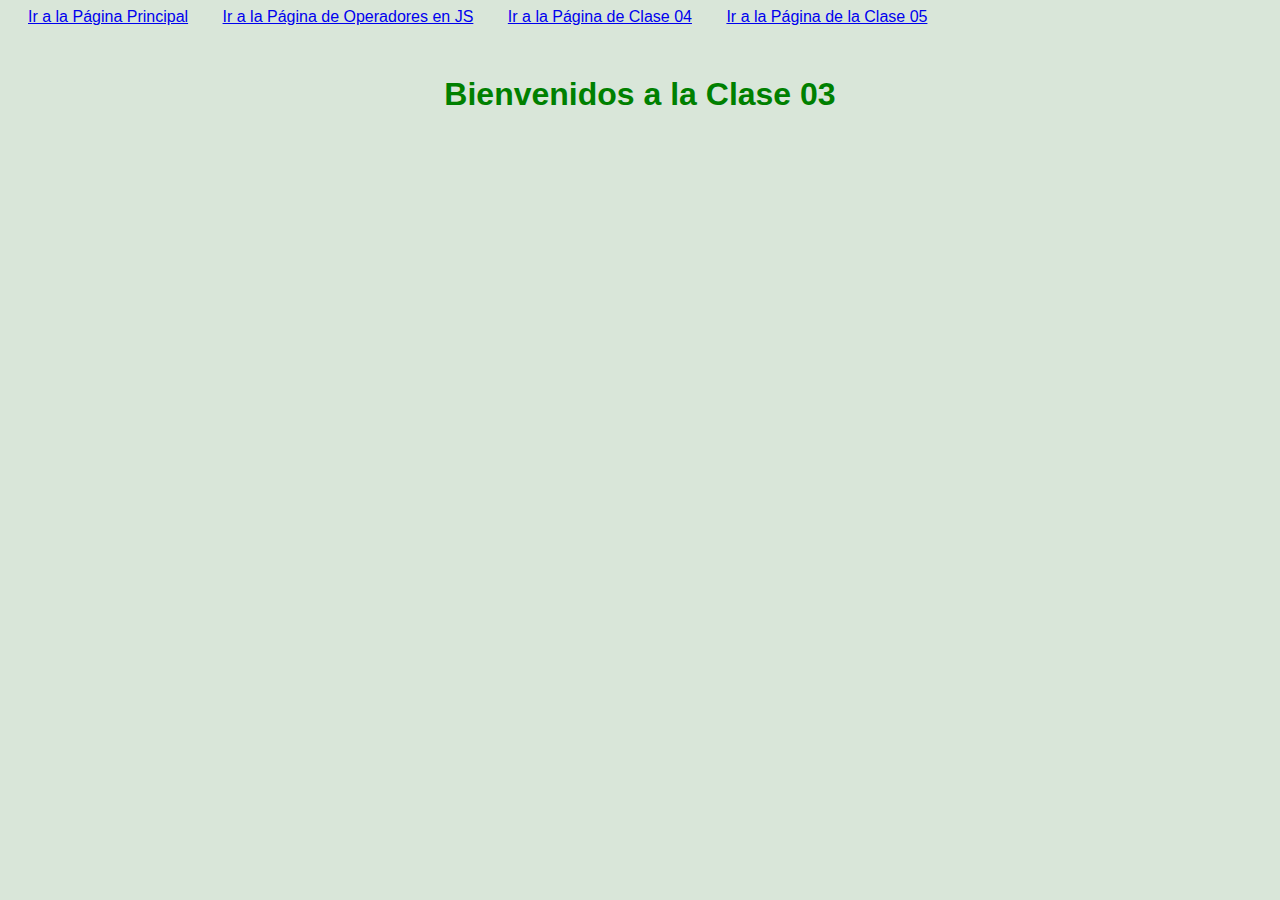
<file: HTML/clase03.html>
<!DOCTYPE html>
<html lang="en">
<head>
    <meta charset="UTF-8">
    <meta http-equiv="X-UA-Compatible" content="IE=edge">
    <meta name="viewport" content="width=device-width, initial-scale=1.0">
    <link rel="stylesheet" href="../CSS/index.css">
    <!-- CSS only -->
    <link href="https://cdn.jsdelivr.net/npm/bootstrap@5.1.3/dist/css/bootstrap.min.css" rel="stylesheet" integrity="sha384-1BmE4kWBq78iYhFldvKuhfTAU6auU8tT94WrHftjDbrCEXSU1oBoqyl2QvZ6jIW3" crossorigin="anonymous">
    <title>Clase 3</title>
</head>
<body>

    <a href="./index.html">Ir a la Página Principal</a>
    <a href="./operadores.html">Ir a la Página de Operadores en JS</a>
    <a href="./clase04.html">Ir a la Página de Clase 04</a>
    <a href="./clase05.html">Ir a la Página de la Clase 05</a>

    <h1 style="text-align:center; margin-top: 50px; color: green;">
        Bienvenidos a la Clase 03
    </h1>


    <script src="../JS/clase03.js"></script>
    <!-- JavaScript Bundle with Popper -->
    <script src="https://cdn.jsdelivr.net/npm/bootstrap@5.1.3/dist/js/bootstrap.bundle.min.js" integrity="sha384-ka7Sk0Gln4gmtz2MlQnikT1wXgYsOg+OMhuP+IlRH9sENBO0LRn5q+8nbTov4+1p" crossorigin="anonymous"></script>
</body>
</html>
</file>
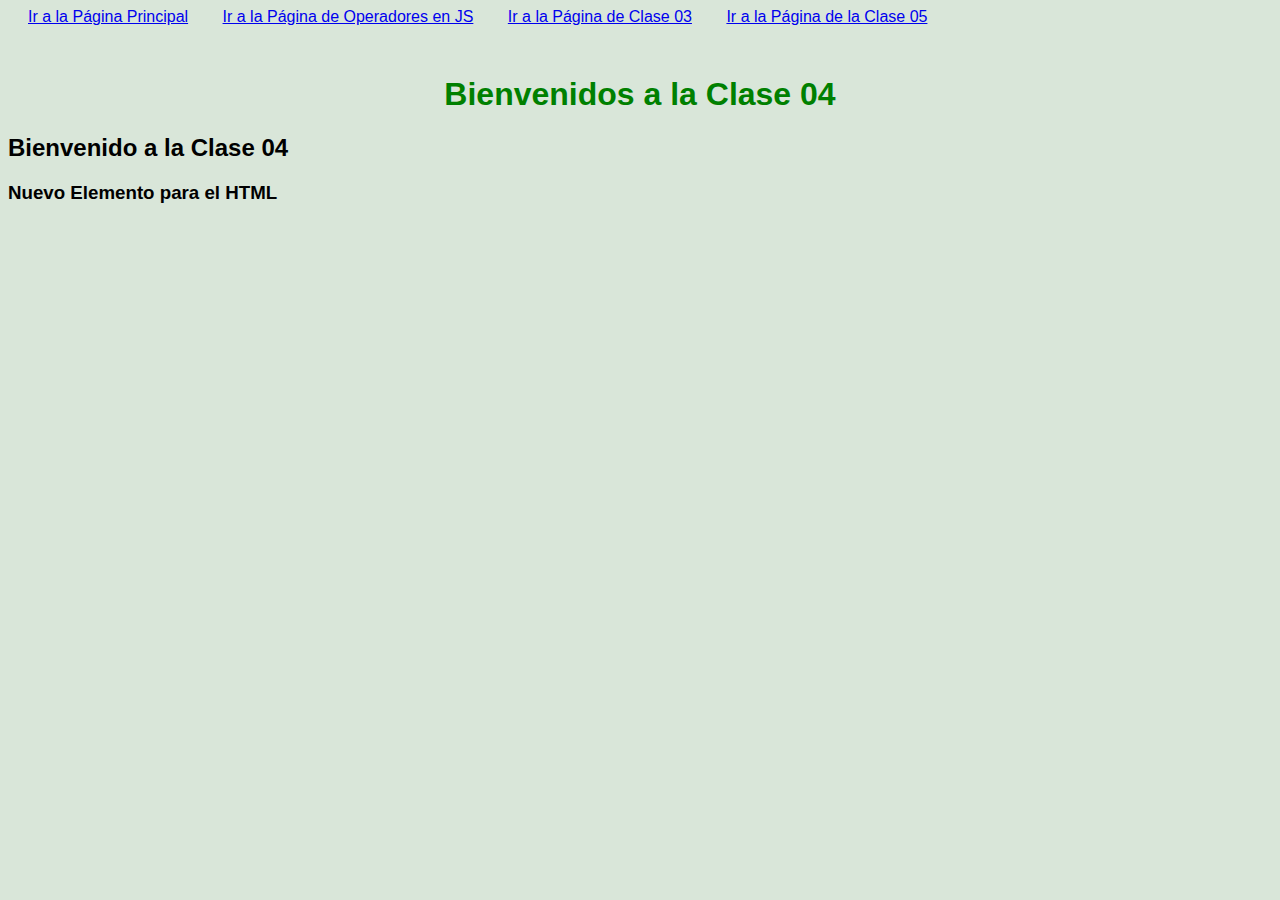
<file: HTML/clase04.html>
<!DOCTYPE html>
<html lang="en">
<head>
    <meta charset="UTF-8">
    <meta http-equiv="X-UA-Compatible" content="IE=edge">
    <meta name="viewport" content="width=device-width, initial-scale=1.0">
    <link rel="stylesheet" href="../CSS/index.css">
    <!-- CSS only -->
    <link href="https://cdn.jsdelivr.net/npm/bootstrap@5.1.3/dist/css/bootstrap.min.css" rel="stylesheet" integrity="sha384-1BmE4kWBq78iYhFldvKuhfTAU6auU8tT94WrHftjDbrCEXSU1oBoqyl2QvZ6jIW3" crossorigin="anonymous">
    <title>Clase 4</title>
</head>
<body>

    <a href="./index.html">Ir a la Página Principal</a>
    <a href="./operadores.html">Ir a la Página de Operadores en JS</a>
    <a href="./clase03.html">Ir a la Página de Clase 03</a>
    <a href="./clase05.html">Ir a la Página de la Clase 05</a>

    <h1 style="text-align:center; margin-top: 50px; color: green;">
        Bienvenidos a la Clase 04
    </h1>

    <h2 class="uno" id="titulo">
        Estamos trabajando con el DOM
    </h2>

    <h3 class="uno" id="otroTitulo"></h3>




    

    <script src="../JS/clase04.js"></script>
    <!-- JavaScript Bundle with Popper -->
    <script src="https://cdn.jsdelivr.net/npm/bootstrap@5.1.3/dist/js/bootstrap.bundle.min.js" integrity="sha384-ka7Sk0Gln4gmtz2MlQnikT1wXgYsOg+OMhuP+IlRH9sENBO0LRn5q+8nbTov4+1p" crossorigin="anonymous"></script>
</body>
</html>
</file>
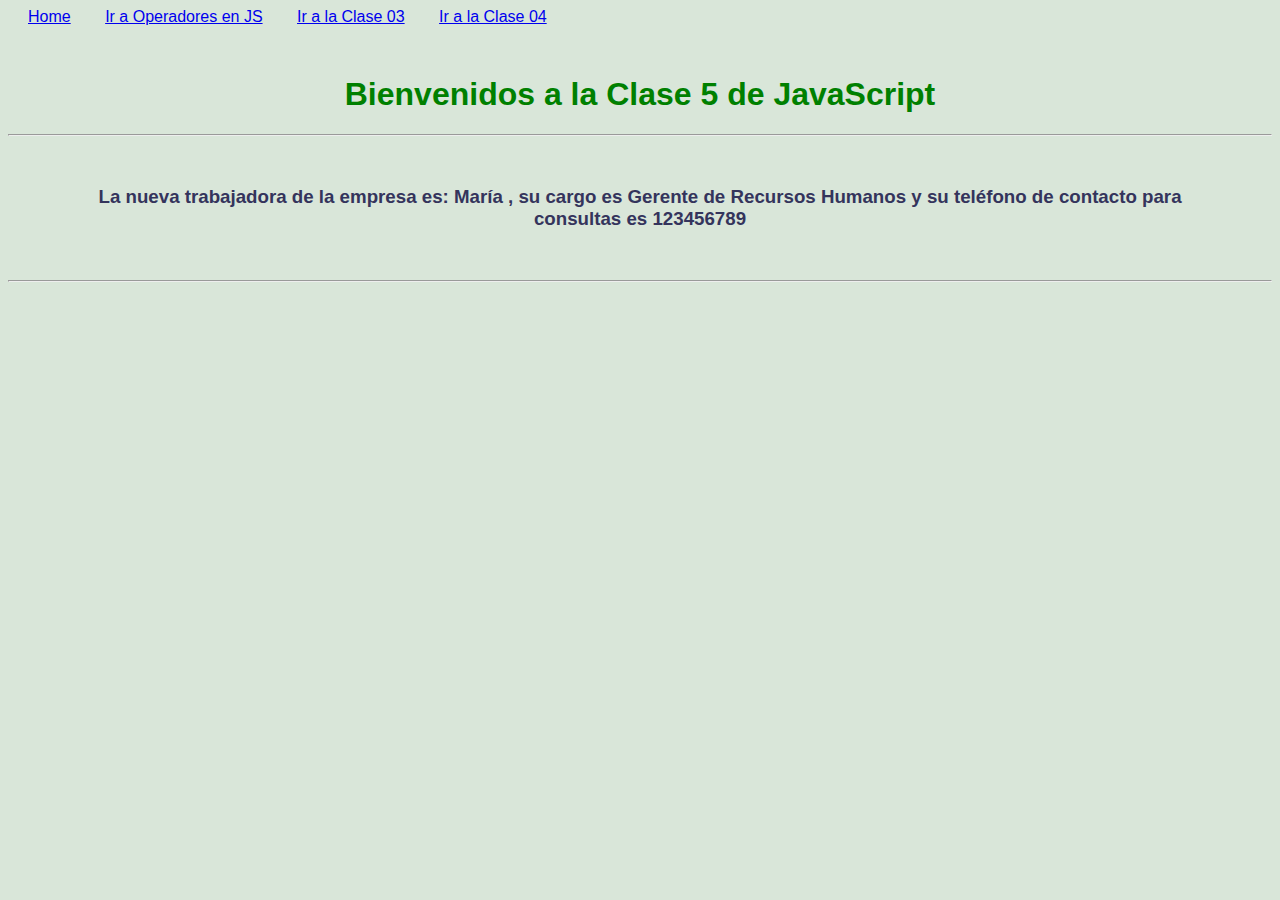
<file: HTML/clase05.html>
<!DOCTYPE html>
<html lang="en">
<head>
    <meta charset="UTF-8">
    <meta http-equiv="X-UA-Compatible" content="IE=edge">
    <meta name="viewport" content="width=device-width, initial-scale=1.0">
    <link rel="stylesheet" href="../CSS/index.css">
    <!-- CSS only -->
    <link href="https://cdn.jsdelivr.net/npm/bootstrap@5.1.3/dist/css/bootstrap.min.css" rel="stylesheet"
    integrity="sha384-1BmE4kWBq78iYhFldvKuhfTAU6auU8tT94WrHftjDbrCEXSU1oBoqyl2QvZ6jIW3" crossorigin="anonymous">
    <title>Clase 5</title>
</head>
<body>
    
    <a href="./index.html">Home</a>
    <a href="./operadores.html">Ir a Operadores en JS</a>
    <a href="./clase03.html">Ir a la Clase 03</a>
    <a href="./clase04.html">Ir a la Clase 04</a>

    <h1 style="text-align:center; margin-top: 50px; color: green;">
        Bienvenidos a la Clase 5 de JavaScript
    </h1>
    <hr>

    <h3 style="text-align:center; margin: 50px; color: rgb(52, 52, 92);" id="caja" ></h3>

    <hr>


    <script src="../JS/clase05.js"></script>
    <script src="https://cdn.jsdelivr.net/npm/bootstrap@5.1.3/dist/js/bootstrap.bundle.min.js"
        integrity="sha384-ka7Sk0Gln4gmtz2MlQnikT1wXgYsOg+OMhuP+IlRH9sENBO0LRn5q+8nbTov4+1p"
        crossorigin="anonymous"></script>
</body>
</html>
</file>
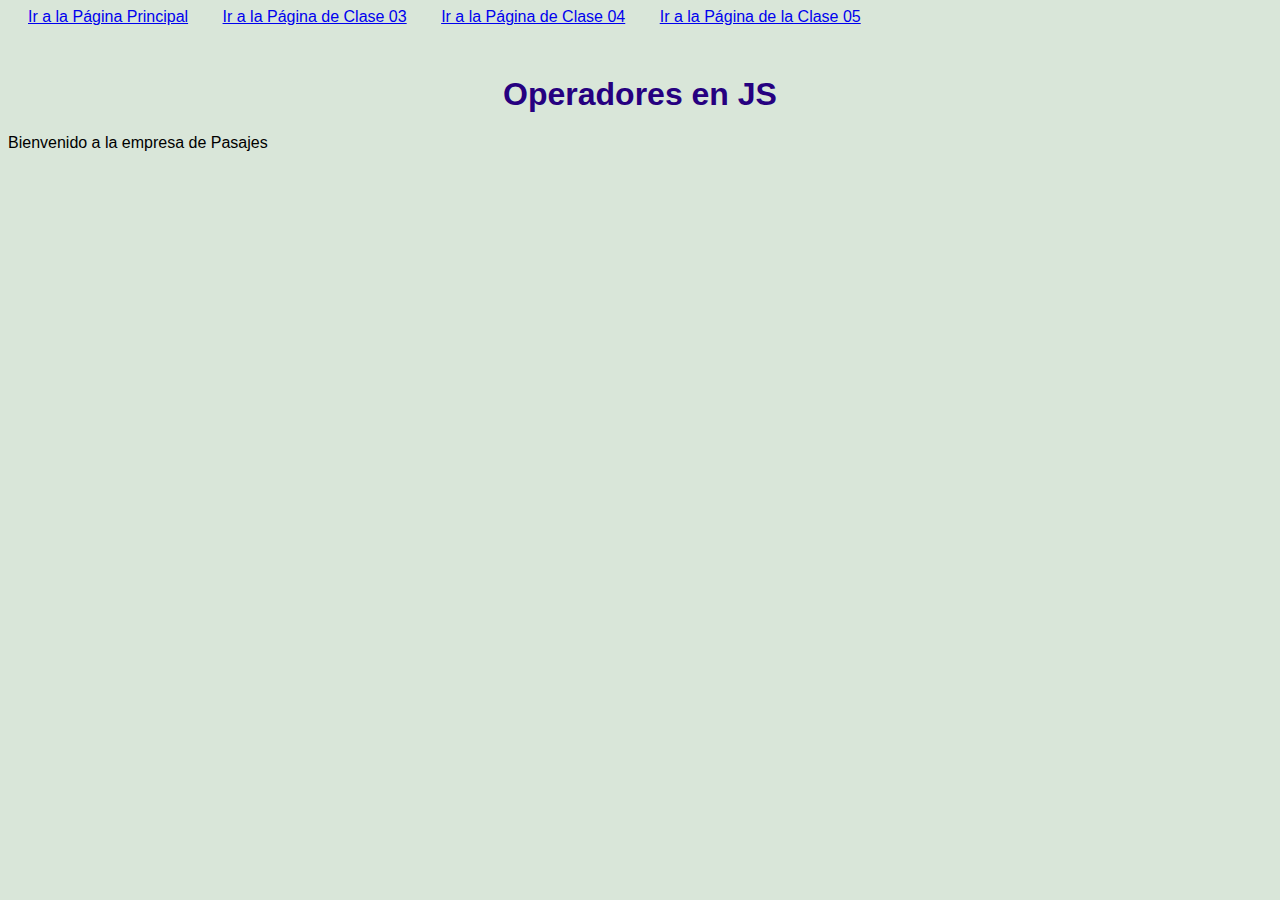
<file: HTML/operadores.html>
<!DOCTYPE html>
<html lang="en">
<head>
    <meta charset="UTF-8">
    <meta http-equiv="X-UA-Compatible" content="IE=edge">
    <meta name="viewport" content="width=device-width, initial-scale=1.0">
    <link rel="stylesheet" href="../CSS/index.css">
    <!-- CSS only -->
    <link href="https://cdn.jsdelivr.net/npm/bootstrap@5.1.3/dist/css/bootstrap.min.css" rel="stylesheet" integrity="sha384-1BmE4kWBq78iYhFldvKuhfTAU6auU8tT94WrHftjDbrCEXSU1oBoqyl2QvZ6jIW3" crossorigin="anonymous">
    <title>Operadores en JS</title>
</head>
<body>

    <a href="./index.html">Ir a la Página Principal</a>
    <a href="./clase03.html">Ir a la Página de Clase 03</a>
    <a href="./clase04.html">Ir a la Página de Clase 04</a>
    <a href="./clase05.html">Ir a la Página de la Clase 05</a>
    
    <h1 style="text-align:center; margin-top: 50px; color: rgb(38, 0, 128);">
        Operadores en JS
    </h1>
    

    <script src="../JS/operadores.js"></script>
    <!-- JavaScript Bundle with Popper -->
    <script src="https://cdn.jsdelivr.net/npm/bootstrap@5.1.3/dist/js/bootstrap.bundle.min.js" integrity="sha384-ka7Sk0Gln4gmtz2MlQnikT1wXgYsOg+OMhuP+IlRH9sENBO0LRn5q+8nbTov4+1p" crossorigin="anonymous"></script>
</body>
</html>
</file>
<file: CSS/index.css>
body{
    background: rgb(217, 230, 217);
    font-family: 'Lucida Sans', 'Lucida Sans Regular', 'Lucida Grande', 'Lucida Sans Unicode', Geneva, Verdana, sans-serif;
}

a{
    margin-left: 20px;
    margin-right: 10px;
    padding-top: 50px;
}

.container{
    margin-left:200px;
    margin-right:200px;
}
</file>
